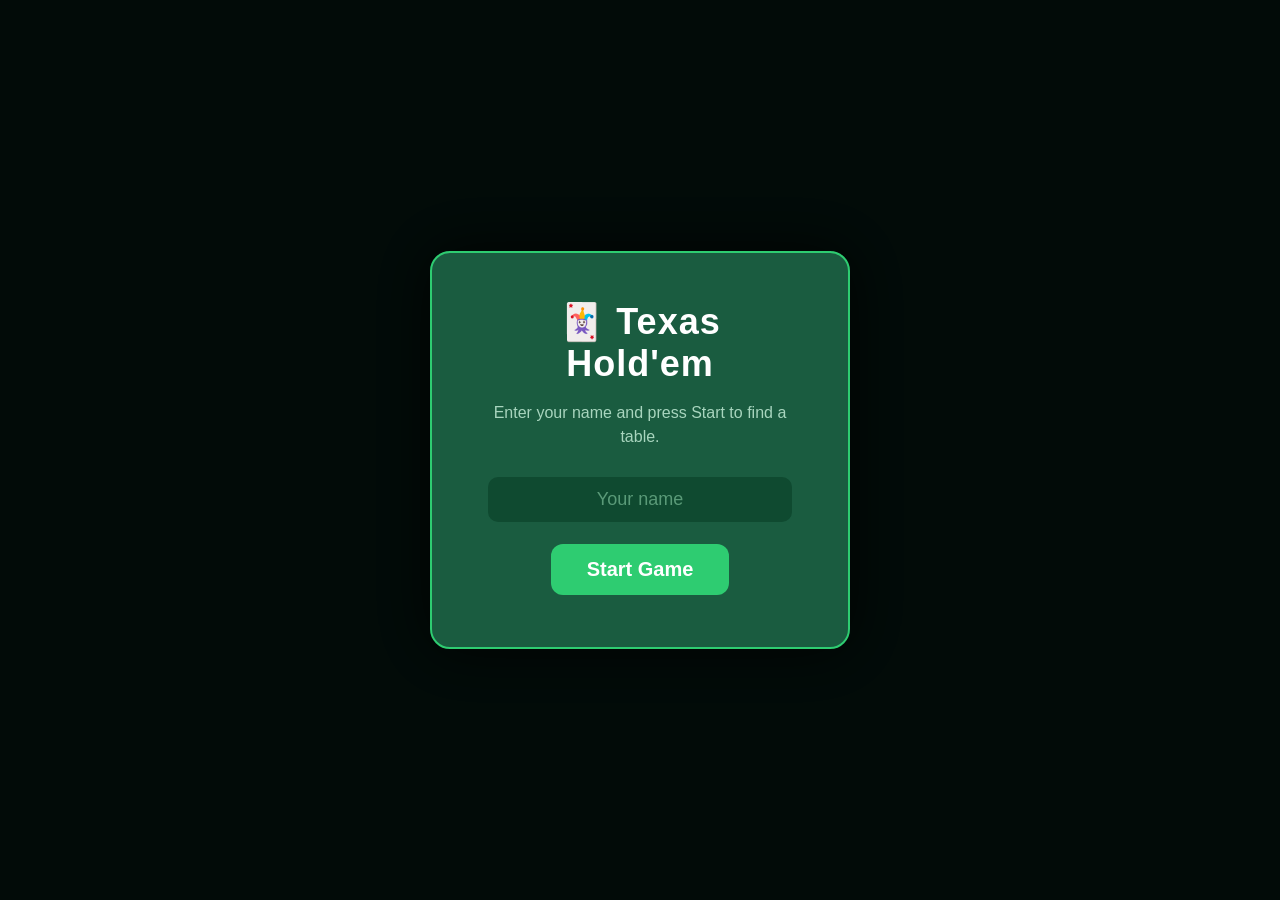
<file: target/classes/static/index.html>
<!DOCTYPE html>
<html lang="en">
<head>
    <meta charset="UTF-8">
    <meta name="viewport" content="width=device-width, initial-scale=1.0">
    <title>Texas Hold'em Poker</title>
    <link rel="stylesheet" href="style.css">
</head>
<body>

<div id="startScreen" class="overlay">
    <div class="overlay-box">
        <div class="overlay-title">🃏 Texas Hold'em</div>
        <p class="overlay-sub">Enter your name and press Start to find a table.</p>
        <input id="playerNameInput" type="text" placeholder="Your name" maxlength="20"/>
        <button id="startBtn" class="btn-primary">Start Game</button>
    </div>
</div>


<div id="waitingScreen" class="overlay hidden">
    <div class="overlay-box">
        <div class="overlay-title">⏳ Waiting for Players</div>
        <p class="overlay-sub" id="waitingMsg">You're at the table. Waiting for another player to join...</p>
        <div class="spinner"></div>
    </div>
</div>


<div id="eliminatedScreen" class="overlay hidden">
    <div class="overlay-box">
        <div class="overlay-title">💀 Eliminated</div>
        <p class="overlay-sub">You ran out of chips. Better luck next time!</p>
        <button id="playAgainBtn" class="btn-primary">Play Again</button>
    </div>
</div>


<div id="sessionOverScreen" class="overlay hidden">
    <div class="overlay-box">
        <div class="overlay-title">🏆 Game Over</div>
        <p class="overlay-sub" id="winnerMsg">A winner has been declared!</p>
        <button id="newGameBtn" class="btn-primary">New Game</button>
    </div>
</div>

<div id="tableWrapper" class="hidden">
    <div class="table">

        <div id="turnIndicator">...</div>

        <div class="community-cards" id="communityCards"></div>

        <div class="pot" id="pot">Pot: $0</div>

        <div id="phaseLabel" class="phase-label"></div>

        <div id="playersContainer"></div>

        <div class="player-section">
            <div class="label">Your Hand</div>
            <div class="cards" id="playerCards"></div>

            <div id="timer"></div>

            <div class="actions">
                <button id="foldBtn" class="fold" disabled>Fold</button>
                <button id="checkBtn" class="check" disabled>Check</button>
                <button id="callBtn" class="call" disabled>Call</button>
                <button id="raiseBtn" class="raise" disabled>Raise</button>
            </div>

            <div id="raisePanel" class="raise-panel hidden">
                <input type="range" id="raiseSlider" min="50" max="1000" value="50">
                <div class="raise-info">
                    Raise Amount: <span id="raiseValue">50</span>
                </div>
                <button id="confirmRaise">Confirm Raise</button>
            </div>
        </div>

    </div>
</div>

<script src="logic.js"></script>
</body>
</html>
</file>
<file: target/classes/static/style.css>
*, *::before, *::after {
    box-sizing: border-box;
}

body {
    margin: 0;
    font-family: Arial, sans-serif;
    background: #0b3d2e;
    min-height: 100vh;
    display: flex;
    justify-content: center;
    align-items: center;
    color: white;
}


.hidden {
    display: none !important;
}

.overlay {
    position: fixed;
    inset: 0;
    background: rgba(0, 0, 0, 0.82);
    display: flex;
    justify-content: center;
    align-items: center;
    z-index: 100;
}

.overlay-box {
    background: #1a5c40;
    border: 2px solid #2ecc71;
    border-radius: 20px;
    padding: 48px 56px;
    text-align: center;
    max-width: 420px;
    width: 90%;
    box-shadow: 0 0 60px rgba(0, 0, 0, 0.8);
}

.overlay-title {
    font-size: 36px;
    font-weight: bold;
    margin-bottom: 12px;
    letter-spacing: 1px;
}

.overlay-sub {
    font-size: 16px;
    color: #a8d5be;
    margin-bottom: 28px;
    line-height: 1.5;
}

#playerNameInput {
    display: block;
    width: 100%;
    padding: 12px 16px;
    border-radius: 10px;
    border: none;
    font-size: 18px;
    margin-bottom: 18px;
    background: #0f4a30;
    color: white;
    text-align: center;
    outline: none;
}

#playerNameInput::placeholder {
    color: #5a9a78;
}

#playerNameInput:focus {
    border: 2px solid #2ecc71;
}

.btn-primary {
    padding: 14px 36px;
    background: #2ecc71;
    color: white;
    font-size: 20px;
    font-weight: bold;
    border: none;
    border-radius: 12px;
    cursor: pointer;
    transition: transform 0.15s, background 0.15s;
}

.btn-primary:hover:not(:disabled) {
    transform: scale(1.05);
    background: #27ae60;
}

.btn-primary:disabled {
    opacity: 0.6;
    cursor: not-allowed;
}

.spinner {
    width: 48px;
    height: 48px;
    border: 5px solid rgba(255, 255, 255, 0.2);
    border-top-color: #2ecc71;
    border-radius: 50%;
    animation: spin 0.9s linear infinite;
    margin: 0 auto;
}

@keyframes spin {
    to {
        transform: rotate(360deg);
    }
}

#tableWrapper {
    display: flex;
    justify-content: center;
    align-items: center;
    width: 100%;
    min-height: 100vh;
}

.table {
    width: 1000px;
    height: 600px;
    background: radial-gradient(circle, #1e6b4c, #0b3d2e);
    border-radius: 50%;
    position: relative;
    box-shadow: 0 0 40px rgba(0, 0, 0, 0.7),
    inset 0 0 80px rgba(0, 0, 0, 0.3);
    border: 8px solid #7a5230;
}

#turnIndicator {
    position: absolute;
    top: 18px;
    left: 50%;
    transform: translateX(-50%);
    font-size: 24px;
    font-weight: bold;
    white-space: nowrap;
}

.phase-label {
    position: absolute;
    top: 52px;
    left: 50%;
    transform: translateX(-50%);
    font-size: 14px;
    color: #a8d5be;
    letter-spacing: 2px;
    text-transform: uppercase;
}

.community-cards {
    position: absolute;
    top: 38%;
    left: 50%;
    transform: translate(-50%, -50%);
    display: flex;
    gap: 10px;
}

.pot {
    position: absolute;
    top: 56%;
    left: 50%;
    transform: translate(-50%, -50%);
    font-size: 22px;
    font-weight: bold;
    color: #f1c40f;
}

#playersContainer {
    position: absolute;
    top: 12%;
    left: 50%;
    transform: translateX(-50%);
    display: flex;
    gap: 24px;
    justify-content: center;
}

.player {
    background: rgba(0, 0, 0, 0.35);
    border: 1px solid rgba(255, 255, 255, 0.15);
    border-radius: 10px;
    padding: 8px 16px;
    text-align: center;
    min-width: 90px;
    transition: 0.2s;
}

.active-player {
    border: 2px solid #f1c40f;
    box-shadow: 0 0 14px rgba(241, 196, 15, 0.7);
}

.folded-player {
    opacity: 0.35;
}

.player-name {
    font-weight: bold;
    font-size: 14px;
}

.player-money {
    font-size: 13px;
    color: #2ecc71;
    margin-top: 2px;
}

.player-status {
    font-size: 11px;
    color: #95a5a6;
    margin-top: 2px;
}

.player-section {
    position: absolute;
    bottom: 18px;
    left: 50%;
    transform: translateX(-50%);
    text-align: center;
}

.label {
    font-size: 13px;
    color: #a8d5be;
    margin-bottom: 4px;
}

.cards {
    display: flex;
    justify-content: center;
    gap: 10px;
    min-height: 110px;
}

.card {
    width: 70px;
    height: 100px;
    background: white;
    border-radius: 10px;
    display: flex;
    justify-content: center;
    align-items: center;
    font-size: 22px;
    font-weight: bold;
    box-shadow: 0 4px 10px rgba(0, 0, 0, 0.5);
    color: black;
    user-select: none;
}

.card.red {
    color: #c0392b;
}

#timer {
    margin-top: 10px;
    font-size: 28px;
    font-weight: bold;
    color: #f1c40f;
    min-height: 34px;
}

.actions {
    margin-top: 14px;
}

button {
    padding: 10px 20px;
    border: none;
    border-radius: 8px;
    cursor: pointer;
    font-size: 16px;
    margin: 4px;
    transition: transform 0.15s, opacity 0.15s;
}

button:hover:not(:disabled) {
    transform: scale(1.05);
}

button:disabled {
    opacity: 0.45;
    cursor: not-allowed;
    transform: none;
}

.fold {
    background: #e74c3c;
    color: white;
}

.check {
    background: #f1c40f;
    color: #333;
}

.call {
    background: #3498db;
    color: white;
}

.raise {
    background: #2ecc71;
    color: white;
}

.raise-panel {
    margin-top: 14px;
}

#raiseSlider {
    width: 240px;
}

.raise-info {
    margin-top: 8px;
    font-size: 17px;
}

#confirmRaise {
    margin-top: 10px;
    background: #2ecc71;
    color: white;
}
</file>
